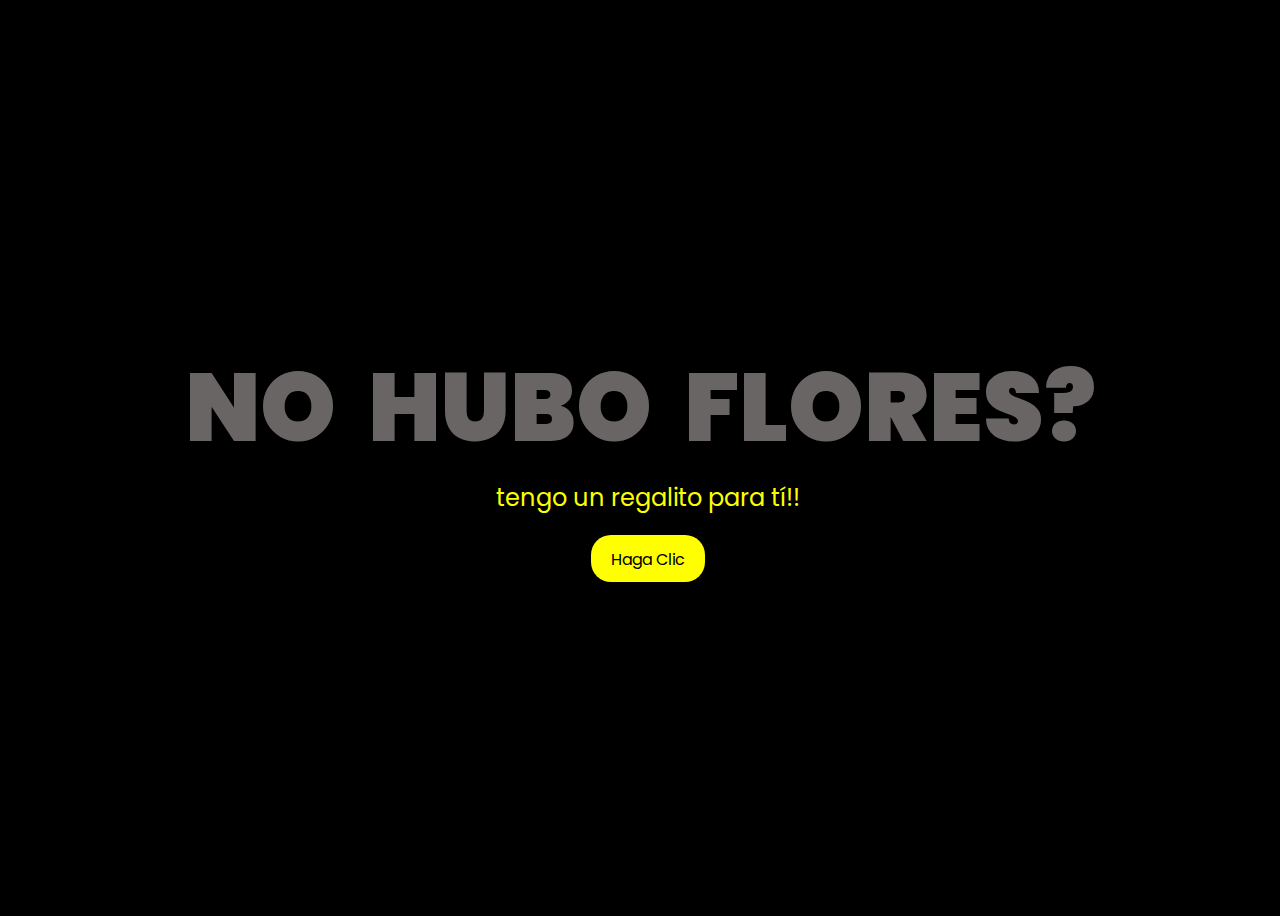
<file: index.html>
<!DOCTYPE html>
<html lang="en">
<head>
    <meta charset="UTF-8">
    <meta http-equiv="X-UA-Compatible" content="IE=edge">
    <meta name="viewport" content="width=device-width, initial-scale=1.0">
    <link rel="stylesheet" href="css/style.min.css">
    <link rel="icon" href="img/flowers.png" type="image/x-icon">
    <script src="main.min.js" defer></script>
    <title>PRUEBA</title>
</head>
<body>
    <div class="greetings">
        <div class="word">
            <span>N</span>
            <span>O</span>
        </div>
        &nbsp;
        <div class="word">
            <span>H</span>
            <span>U</span>
            <span>B</span>
            <span>O</span>
        </div>
        &nbsp;
        <div class="word">
            <span>F</span>
            <span>L</span>
            <span>O</span>
            <span>R</span>
            <span>E</span>
            <span>S</span>
            <span>?</span>
        </div>
    </div>
    <div class="description">
        <span>tengo un regalito para tí!!</span>
    </div>
    <div class="button">
        <button>
            <a href="FLORES.html">Haga Clic</a>
        </button>
        
    </div>
</body>
</html>
</file>
<file: css/style.min.css>
@charset "UTF-8";@import url(https://fonts.googleapis.com/css2?family=Poppins:ital,wght@0,500;1,900&display=swap);*{font-family:Poppins,cursive}body{color:azure;width:100%;height:100vh;display:flex;flex-direction:column;align-items:center;justify-content:center;background-color:#000}.greetings{display:flex;flex-wrap:wrap;justify-content:center;font-size:6rem;font-weight:900;color:#696565;text-shadow:none}.greetings .word{display:flex;margin-right:1rem}.greetings .word>span{animation:glow 5s ease-in-out infinite}@keyframes glow{0%,100%{color:#fff;text-shadow:0 0 12px #fbff00,0 0 50px #fbff00,0 0 100px #fbff00}15%,85%{color:#696565;text-shadow:none}}.description{font-size:1.5rem;margin-bottom:20px}.button a{text-decoration:none;font-size:1rem;color:#111}@media screen and (max-width:400px){.greetings{font-size:3rem;font-weight:500}.description{font-size:1rem}.button a{font-size:.75rem}}.description{color:#fbff00}.button button{background-color:#ff0;border:none;padding:10px 20px;font-size:18px;cursor:pointer;position:relative;border-radius:20px;transition:background-color .3s ease-in-out}.button button a{text-decoration:none;color:inherit}.button button:hover{background-color:orange;box-shadow:0 0 10px #ff0,0 0 20px #ff0,0 0 30px #ff0}
</file>
